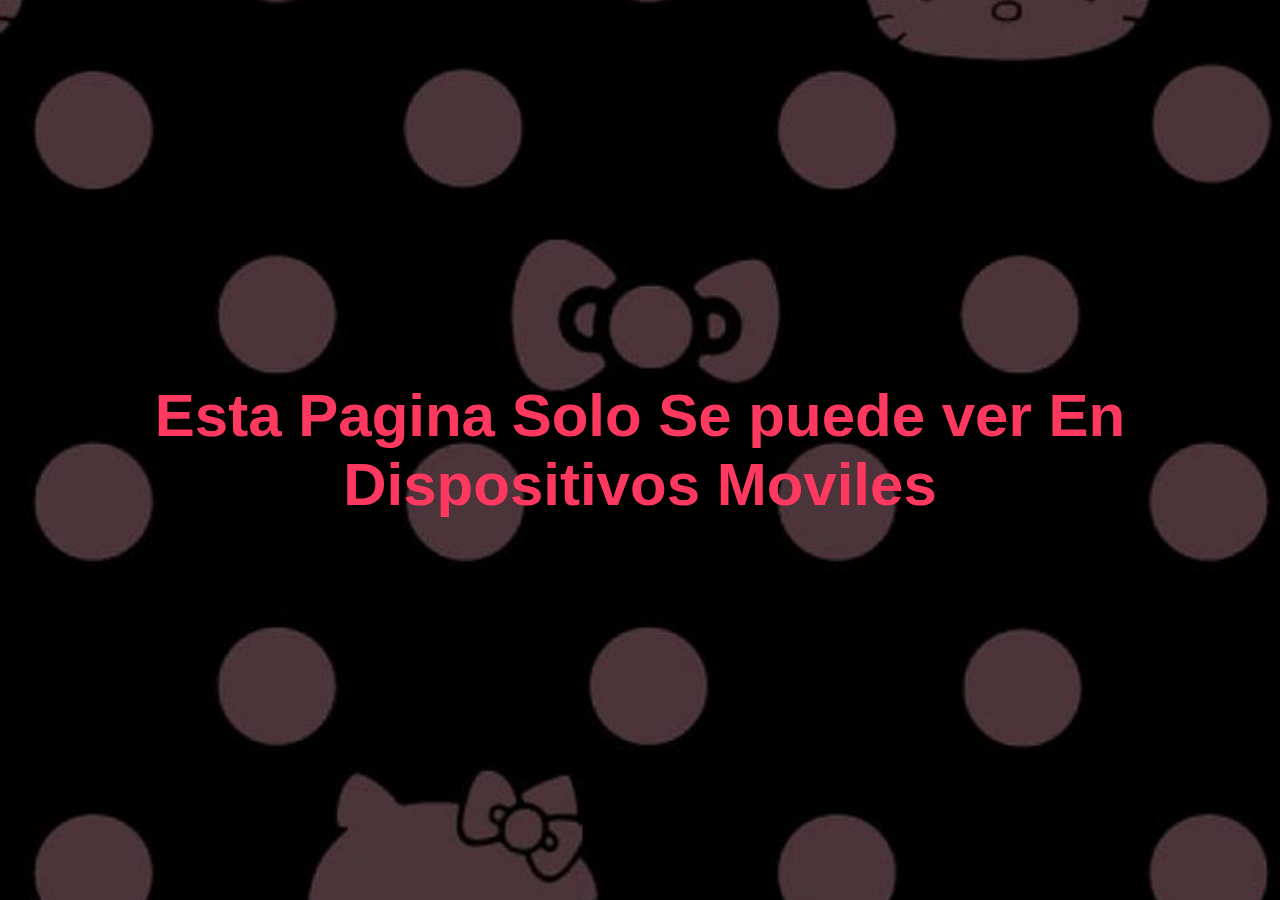
<file: index.html>
<!DOCTYPE html>
<html lang="en">
<head>
    <meta charset="UTF-8">
    <meta name="viewport" content="width=device-width, initial-scale=1.0">
    <title>Para Yuliana</title>
    <link rel="stylesheet" href="assets/css/master.css">
    <link rel="icon" href="./assets/images/icono.png" type="image/x-icon">
</head>
<body>
    <div class="div-centered heigthTemp">
        <div class="bienvenida-container">
            <h1>Feliz Cumpleaños!!</h1>
            <p>De tu gran amigo &#128526. <br> <3 <br>¡Es un placer tenerte de amiga &#128522!</p>
            <div class="imagen-chica"></div>

            <a href="paths/TarjetasCumpleaños.html" class="btn btn-bienvenida">¡tap tap!</a>
        </div>
        <h1 class="msj-hidden">Esta Pagina Solo Se puede ver En Dispositivos Moviles</h1>
    </div>
</body>
</html>
</file>
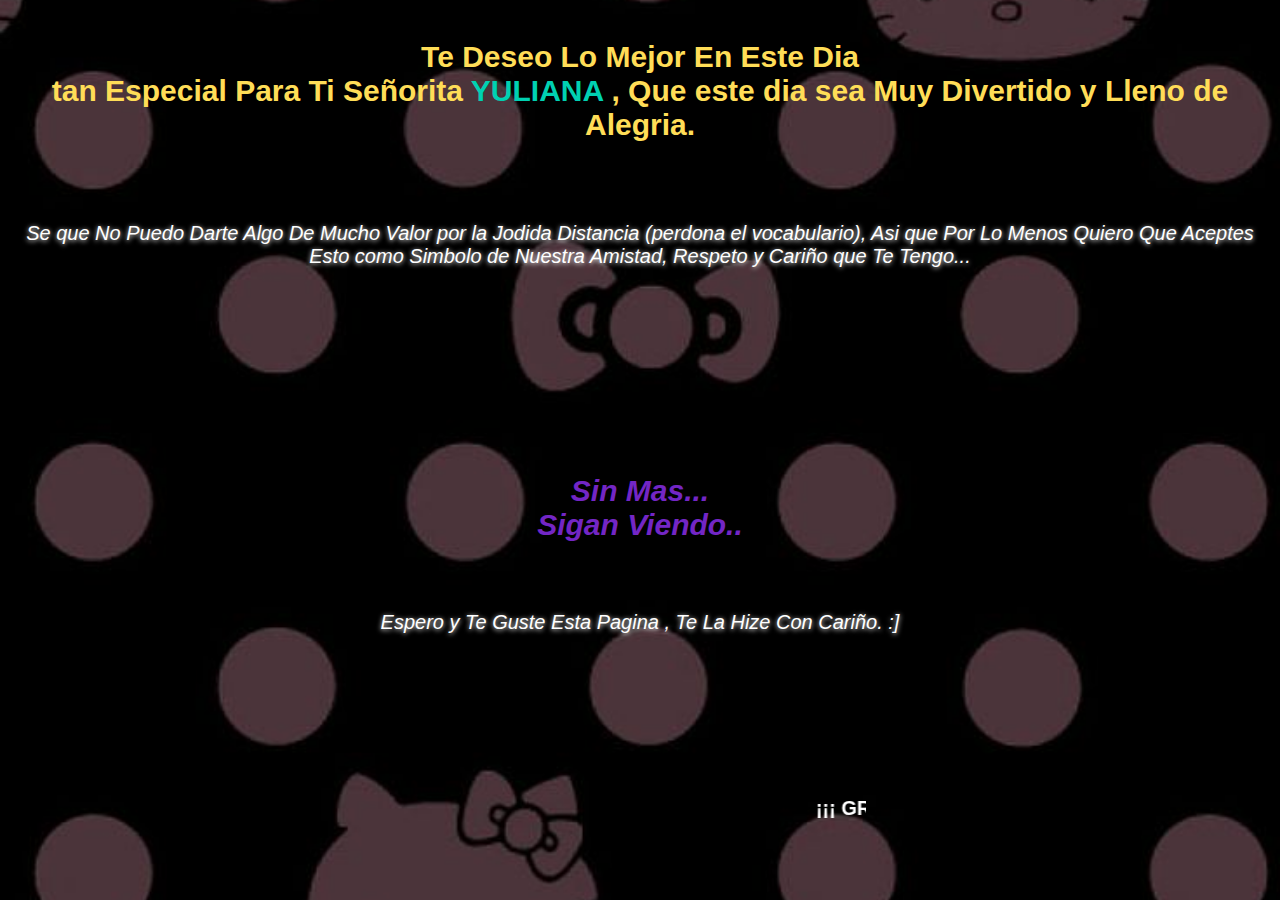
<file: paths/TarjetasCumpleaños.html>
<!DOCTYPE html>
<html lang="en">
<head>
    <meta charset="UTF-8">
    <meta name="viewport" content="width=device-width, initial-scale=1.0">
    <title>Para Yuliana</title>
    <link rel="stylesheet" href="../assets/css/master.css">
    <link rel="icon" href="../assets/images/icono.png" type="image/x-icon">
</head>
<body>

    <div class="div-centered">

        <div class="tarjeta">
            <h1>Te Deseo Lo Mejor En Este Dia <br>
                 tan Especial Para Ti Señorita <span>YULIANA</span>
                , Que este dia sea Muy Divertido y Lleno de Alegria.</h1>

                <p>Se que No Puedo Darte Algo  De Mucho Valor por la Jodida Distancia (perdona el vocabulario), Asi que Por Lo Menos Quiero Que Aceptes Esto como Simbolo de Nuestra Amistad, Respeto y Cariño que Te Tengo... 
                   </p>
                  <br><br><p> <span> Sin Mas... <br> Sigan Viendo.. </span><br><br><br><br> Espero y Te Guste Esta Pagina , Te La Hize Con Cariño. :]
                </p>
                <br>
        </div>

        <section class="container-main">
            <div class="imgRegalo"></div>
            <div class="cards-container">
                <div class="card">
                    <div class="front">¡ Click Me ¡</div>
                    <div class="back"> "Las palabras no pueden expresar lo agradecido que estoy por tener una amiga como tú. Que este año te traiga todo el amor y la felicidad que mereces. ¡Feliz cumpleaños!"</div>
                </div>
                <!-- Repite la estructura de la tarjeta para las demás -->
                <div class="card">
                    <div class="front">¡ Click Me ¡</div>
                    <div class="back">¡En tu día especial, quiero desearte todo el amor y la alegría que el mundo tiene para ofrecer.</div>
                </div>
                <div class="card">
                    <div class="front">¡ Click Me ¡</div>
                    <div class="back"> "¡Feliz Cumpleaños, querida amiga! Que tu día esté lleno de alegría, amor y muchas sonrisas. Eres una persona especial en mi vida, y estoy agradecido/a por cada momento que hemos compartido juntos. ¡Que este nuevo año te traiga muchas bendiciones!"</div>
                </div>
                <div class="card">
                    <div class="front">¡ Click Me ¡</div>
                    <div class="back">La belleza de las Estrellas no se comparan con la dulzura de tu sonrisa y la Nobleza de Tu corazon</div>
                </div>
                <div class="card">
                    <div class="front">¡ Click Me ¡</div>
                    <div class="back">¡Feliz Cumpleaños, sigan viendo...</div>
                </div>

                <!--  askjb-->
                <div class="card">
                    <div class="front">¡ Click Me ¡</div>
                    <div class="back"> "Cada que te sienstas trizte recuerda que aqui estoy para apoyarte."</div>
                </div>
                <!-- Repite la estructura de la tarjeta para las demás -->
                <div class="card">
                    <div class="front">¡ Click Me ¡</div>
                    <div class="back">Eres esa persona especial que siempre sabe cómo hacerme sonreír incluso en mis días más difíciles. Gracias!!!</div>
                </div>
                <div class="card">
                    <div class="front">¡ Click Me ¡</div>
                    <div class="back"> Sonrie Este da esta lleno mucho amor y muchas sonrisas. que este nuevo año cumplido te traiga muchas bendiciones!"</div>
                </div>
                <div class="card">
                    <div class="front">¡ Click Me ¡</div>
                    <div class="back">Cuando Te sientas Trizte Quiero que mires el Cielo y mira las Estrellas. ,¡Acuerdate de mi Cada una de ellas tiene abrazo solo para ti</div>
                </div>
                <div class="card">
                    <div class="front">¡ Click Me ¡</div>
                    <div class="back">Le doy Gracias a Dios Por haberte Conocido, Eres una gran amiga..</div>
                </div>
            </div>

            <a href="../index.html" class="btn btn-shadow">Regresar</a>
            
        </section>

        <div class="parrafo-final">
            <marquee behavior="scroll" direction="righth">
            <h2>
                ¡¡¡ GRacias Por haber llegado asta el Final :)    !!!!
            </h2>
            </marquee>
        </div>
        <!-- Ejemplo 1 de Tecneofito -->

    
    <!-- Scriptas para -->
    <script src="../assets/scripts/serviceTarjetaCumple.js"></script>
</body>
</html>
</file>
<file: assets/css/master.css>
*{
    margin: 0;
    padding: 0;
    box-sizing: border-box;
    text-decoration: none;
    font-size: 15pt;
}
:root{
    --color-white: hsl(0, 0%, 100%);
    --color-black: hsl(0, 0%, 4%);
    --color-light: hsl(0, 0%, 96%);
    --color-dark: hsl(0, 0%, 21%);
    --color-primary: hsl(171, 100%, 41%);
    --color-link: hsl(217, 71%, 53%);
    --color-info: hsl(204, 86%, 53%);
    --color-success:  hsl(141, 53%, 53%);
    --color-warning: hsl(48, 100%, 67%);
    --color-danger: hsl(348, 100%, 61%);

    --color-orange: hsl(24, 100%, 50%);
    --color-purple: hsl(269, 68%, 46%);
    --color-turquesa: hsl(175, 63%, 43%);
}

body{
    background-color: var(--color-black);
    color: var(--color-white);
    font-family: sans-serif;
    background-image: url(../images/hellokitty.jpg);
    background-repeat: no-repeat;
    background-position: center center;
    background-attachment: fixed;
    background-size: cover;

}

.div-centered{
    display: flex;
    flex-direction: column;
    justify-content: center;
    align-items: center;
    height: auto;
    min-height: 100%;
}
/*------------- estilos para la pagina Bienvenid -------------------------------------*/
.bienvenida-container{
    display: flex;
    flex-flow: column nowrap;
    justify-content: space-between;
    align-items: center;
    text-align: center;
    color: var(--color-light); /* Cambiamos el color del texto a blanco */
   /* background-color: #000; /* Cambiamos el color de fondo a negro */
    padding: 20px; /* Añadimos espacio alrededor del contenido */
}

.heigthTemp{
    height: 100vh;

}
.bienvenida-container h1{
    font-size: 24px;
    margin-bottom: 1rem;
}

.bienvenida-container p{
    font-size: 18px;
    margin-bottom: 20px;
    text-align: center;
}

.bienvenida-container .imagen-chica {
    width: 100px;
    height: 100px;
    background-image: url('../images/yul.jpg'); /* Reemplaza con la URL de tu imagen de la chica */
    background-size: cover;
    background-position: center;
    border-radius: 50%;
    margin-top: 1rem;
    margin-bottom: 4rem;
    box-shadow: 0 4px 8px rgba(0, 0, 0, 0.2);
    /*transform: rotate(270deg);*/
}

.msj-hidden{
    display: none;
}

/*Estilo para botones en Genereal*/
.btn{
    position: relative;
    padding: 20px 50px;
    color: var(--color-light);
    letter-spacing: 5px;
}

.btn-bienvenida{
    border: 3px solid var(--color-link);
    overflow: hidden;
}
.btn-bienvenida::after{
    content: '';
    position: absolute;
    width: 100%;
    height: 100%;
    left: 0;
    top: 0;
    background-color: var(--color-link);
    z-index: -2;
}
.btn-bienvenida::before{
    content: '';
    position: absolute;
    width: 100%;
    height: 250px;
    left: 0;
    bottom: -150%;
    border-radius: 30%;
    background-color: var(--color-black);
    z-index: -1;
}

.btn-bienvenida:hover::before{
    animation: btnBienvenida 2s linear both;
}



/*-------------------------------- Estilos para la PAgina TarjetasCumpleñaos ---------------------------------------*/

/* Estilos para las tarjetas */
.tarjeta{
    display: flex;
    flex-direction: column;
    gap: 2rem;
    margin: 2rem 1rem;
    align-items: center;
    text-wrap: wrap;
    text-align: center;
    letter-spacing: px;
}
.tarjeta h1, span{
    font-size: 1.5rem;
    color: var(--color-warning);
}
.tarjeta h1 span{
    color: var(--color-primary);
}

.tarjeta p{
    font-size: 1rem;
    font-style: italic;
    margin: 2rem 0;
    text-shadow: 0 1px 5px var(--color-white);

}.tarjeta p span{
    font-size: 1.5rem;
    color: var(--color-purple);
    font-weight: bold;
    text-shadow: none;
}

.container-main{
    position: relative;
    height: auto;
    margin: 2rem 10px;
    padding: 1.5rem 1rem;
    margin-bottom: 5rem;
}

.cards-container {
    display: flex;
    gap: 2rem;
    flex-flow:row wrap;
    justify-content: space-around;
    align-items: center;
    height: 100%;   
    width: 250px;
}

.cards-container .card {
    position: relative;
    width: 250px;
    height: 350px;
    perspective: 1000px;
    cursor: pointer;
}

.front,
.back {
    width: 100%;
    height: 100%;
    display: flex;
    justify-content: center;
    align-items: center;
    position: absolute;
    backface-visibility: hidden;
    transition: transform 1.5s ease-in-out;
    background-color: var(--color-dark);
    color: var(--color-light);
    border-radius: 10px;
    box-shadow: 0 0 10px rgba(255, 255, 255, 0.5);
}

.back {
    transform: rotateY(180deg);
    text-align: center;
    font-size: 16px;
    font-style: italic;
    color: var(--color-link);
    letter-spacing: 1px;
    
    
}

.cards-container .card:nth-child(1) .front{
    color: var(--color-light);
    background-image: url('../images/img11.jpg');
    background-position: center;
    background-size: cover;
    background-attachment: local;

    text-shadow: 0 1px 1px black;
    text-decoration: underline;
}

.cards-container .card:nth-child(2) .front{
    color: var(--color-light);
    background-image: url('../images/img1.jpg');
    background-position: center;
    background-size: cover;
    background-attachment: local;
    text-shadow: 0 1px 1px black;
    text-decoration: underline;
}
.cards-container .card:nth-child(3) .front{
    color: var(--color-light);
    background-image: url('../images/img2.jpg');
    background-position: center;
    background-size: cover;
    background-attachment: local;
    text-shadow: 0 1px 1px black;
    text-decoration: underline;
}
.cards-container .card:nth-child(4) .front{
    color: var(--color-light);
    background-image: url('../images/img3.jpg');
    background-position: center;
    background-size: cover;
    background-attachment: local;
    text-shadow: 0 1px 1px black;
    text-decoration: underline;
}
.cards-container .card:nth-child(5) .front{
    color: var(--color-light);
    background-image: url('../images/img15.jpg');
    background-position: center;
    background-size: cover;
    background-attachment: local;
    text-shadow: 0 1px 1px black;
    text-decoration: underline;
}

.cards-container .card:nth-child(6) .front{
    color: var(--color-light);
    background-image: url('../images/img9.jpg');
    background-position: center;
    background-size: cover;
    background-attachment: local;
    text-shadow: 0 1px 1px black;
    text-decoration: underline;
}
.cards-container .card:nth-child(7) .front{
    color: var(--color-light);
    background-image: url('../images/img7.jpg');
    background-position: center;
    background-size: cover;
    background-attachment: local;
    text-shadow: 0 1px 1px black;
    text-decoration: underline;
}
.cards-container .card:nth-child(8) .front{
    color: var(--color-light);
    background-image: url('../images/img8.jpg');
    background-position: center;
    background-size: cover;
    background-attachment: local;
    text-shadow: 0 2px 5px black;
    text-decoration: underline;
}
.cards-container .card:nth-child(9) .front{
    color: var(--color-light);
    background-image: url('../images/img14.jpg');
    background-position: center;
    background-size: cover;
    background-attachment: local;
    text-shadow: 0 1px 1px black;
    text-decoration: underline;
}
.cards-container .card:nth-child(10) .front{
    color: var(--color-light);
    background-image: url('../images/img13.jpg');
    background-position: center;
    background-size: cover;
    background-attachment: initial;
    text-shadow: 0 1px 1px black;
    text-decoration: underline;
    
}


.cards-container .card:nth-child(2) .back{
    color: var(--color-light);
}
.cards-container .card:nth-child(3) .back{
    color: var(--color-danger);
}
.cards-container .card:nth-child(4) .back{
    color: var(--color-primary);
}
.cards-container .card:nth-child(5) .back{
    color: var(--color-orange);
}
.cards-container .card:nth-child(6) .back{
    color: var(--color-white);
}
.cards-container .card:nth-child(7) .back{
    color: pink;
}
.cards-container .card:nth-child(8) .back{
    color: var(--color-info);
}
.cards-container .card:nth-child(9) .back{
    color: var(--color-orange);
}

.cards-container .card:nth-child(10) .back{
    color: aquamarine;
}

/* Estilos para las animaciones al pasar el ratón */
.card:hover .front {
    transform: rotateY(180deg);
}

.card:hover .back {
    transform: rotateY(0);
}


.imgRegalo{
    
    position: absolute;
    top: 50%;
    left: 50%;
    transform: translate(-50%, -50%);
    width: 30px;
    height: 30px;
    background-image: url('../images/regalo.png'); /* Reemplaza con la URL de tu imagen de corazón */
    background-size: cover;
    animation: moveHeart 10s linear infinite;
}

.btn-shadow{
    
    position: absolute;
    margin-top: 2rem;
    border-radius: 20px;
    border: 1px solid var(--color-info);
}
.btn-shadow:hover{
    box-shadow: 0 0 15px var(--color-link);
}
.parrafo-final{
    margin-top: 1rem;
    margin-bottom: 5px;
    text-align: center;
}

/*------------------ Estilos solo para Dispositivos Moviles---------------  */
@media screen and (min-width: 768px) {
    /* Oculta el div de bienvenida en dispositivos con un ancho de pantalla mayor o igual a 768px */
    .bienvenida-container {
        display: none;
    }
    .msj-hidden{
        display: block;
        color: var(--color-danger);
        font-size: 3rem;
        text-align: center;
    }
    .container-main{
        display: none;
    }
        
    .imgRegalo{
        display: none;
    }
}

/*-------------- KeyFrames Para ANimaciones ------------*/
@keyframes btnBienvenida {
    0%{
        transform: rotate(0deg);
    }
    100%{
        bottom: 100px;
        transform: rotate(360deg);
    }
    
}


@keyframes moveHeart {
    0%, 100% {
        top: 0;
        left: 0;
    }
    25%, 75% {
        top: 0;
        left: 100%;
    }
    50% {
        top: 100%;
        left: 100%;
    }
    75%{
        top: 100%;
        left: 0;
    }
    100%{
        top: 0;
        left: 0;
    }
}
</file>
